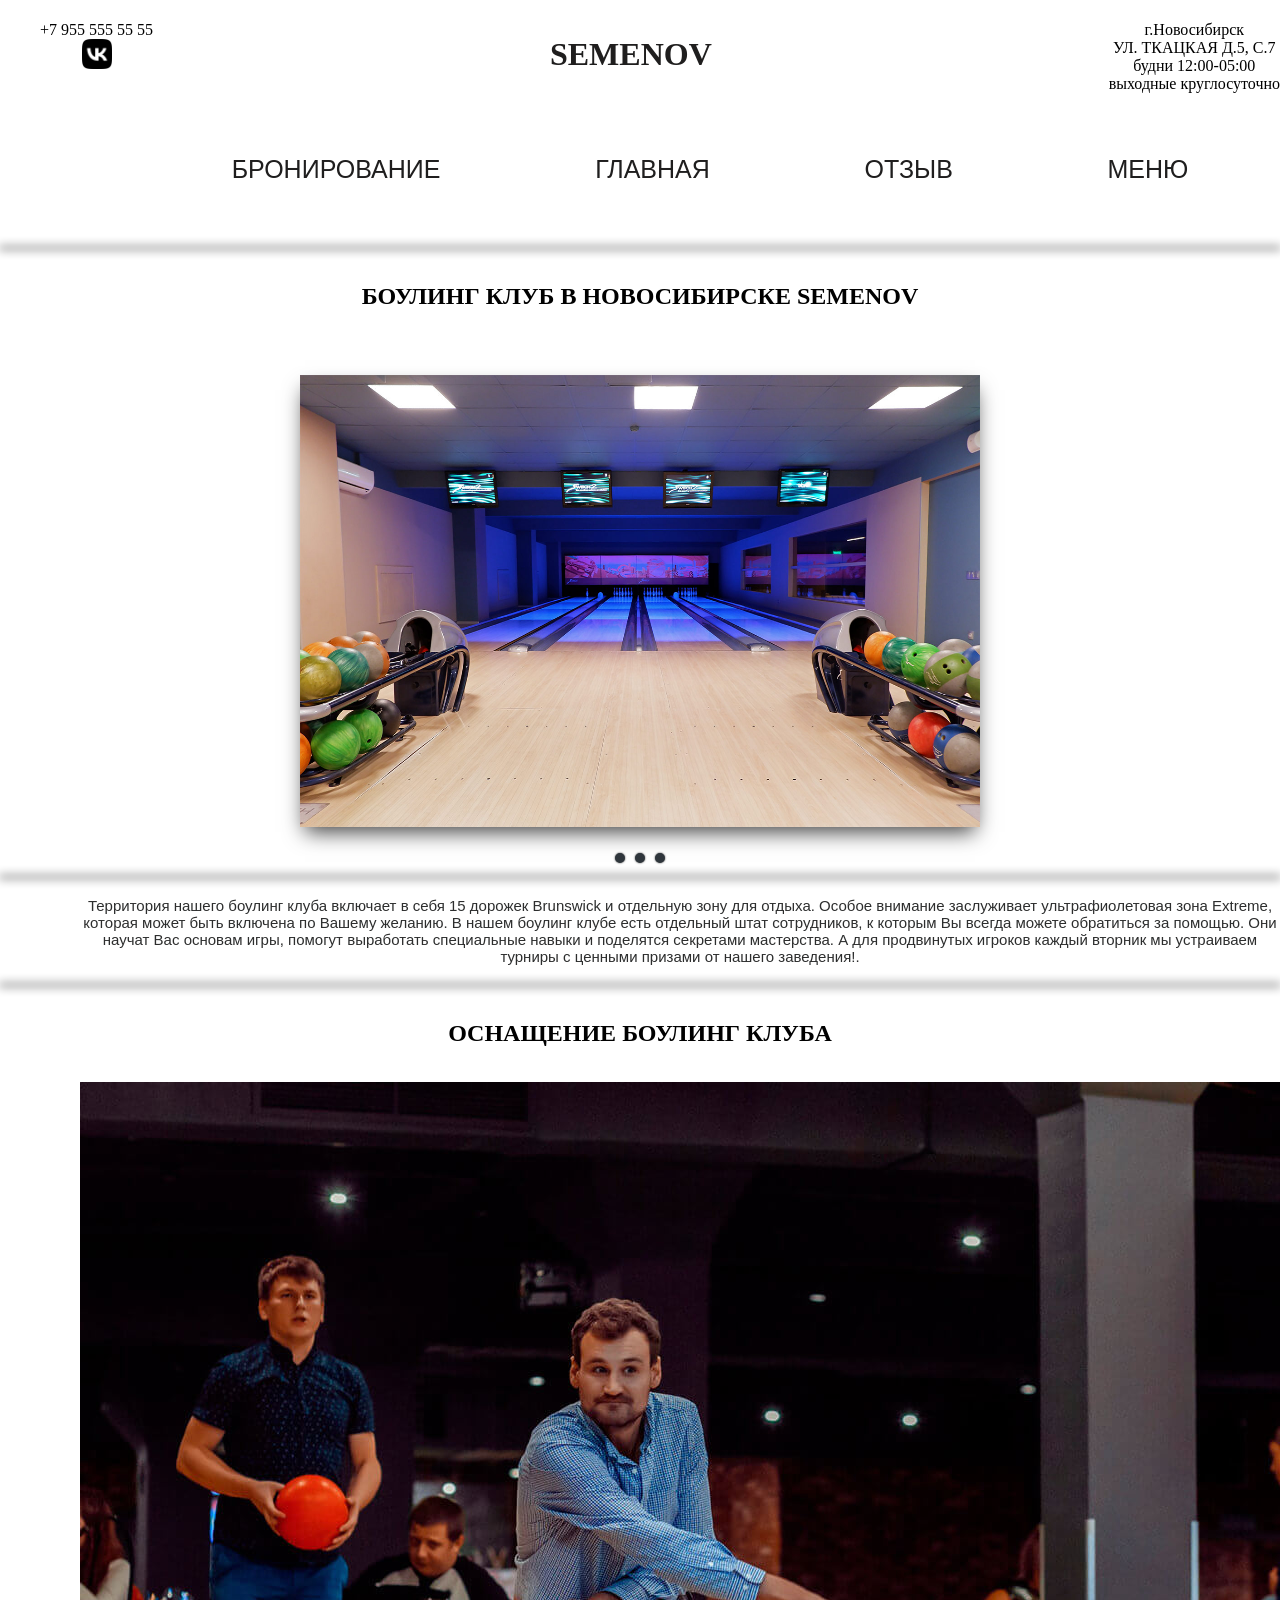
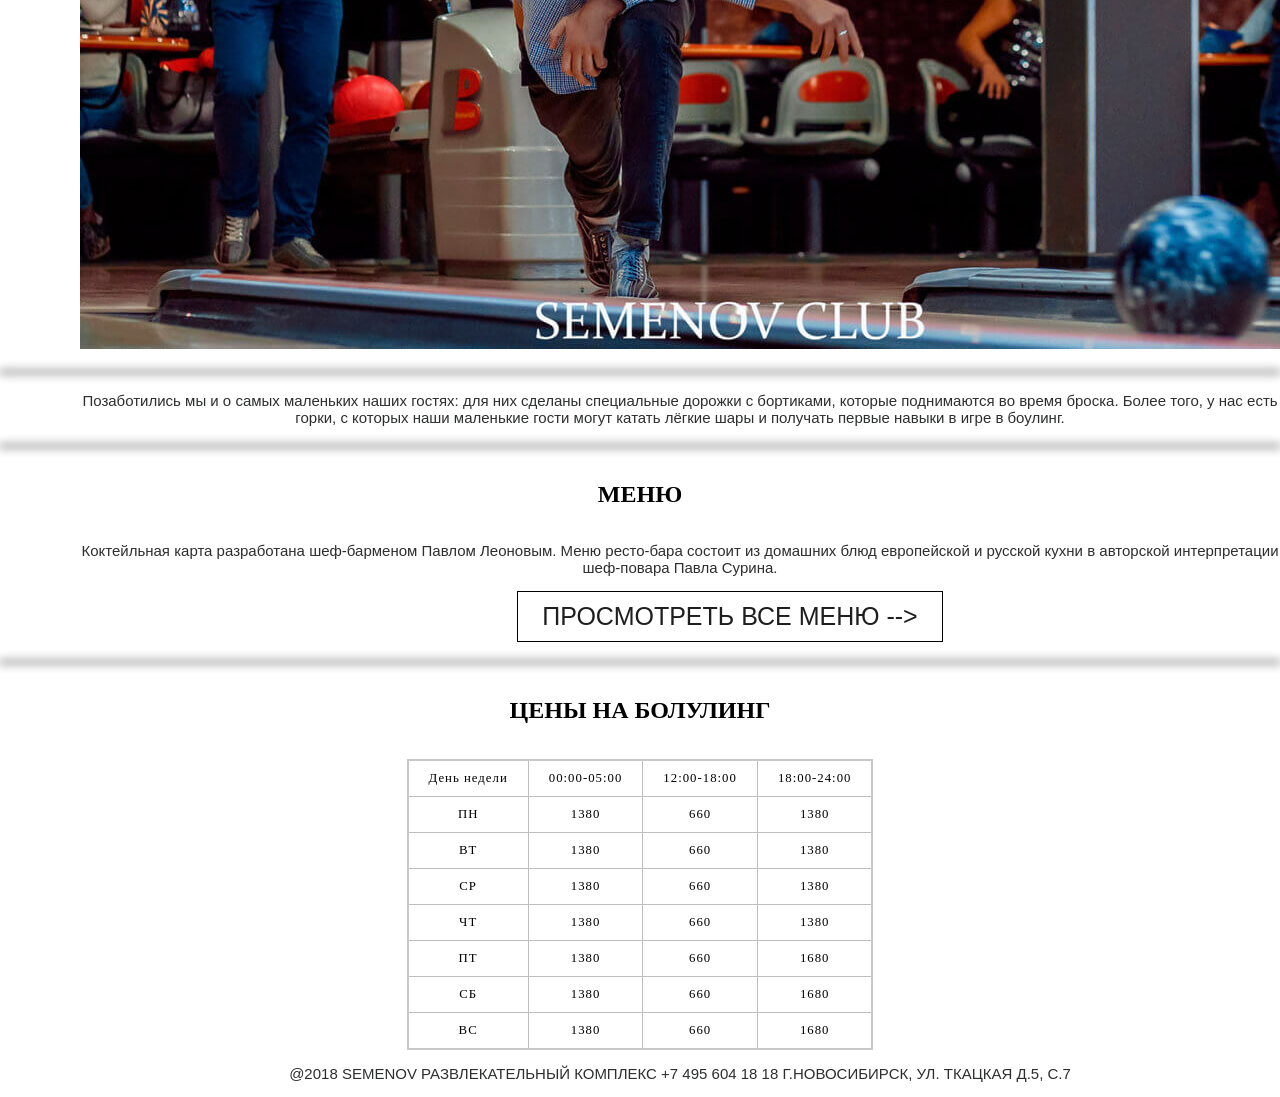
<file: index.html>
<!DOCTYPE html>
<html lang="ru">
  <head>
    <link rel="stylesheet" href="style.css">
    <meta charset="utf-8">
    <meta name="viewport" content="width=device-width, initial-scale=1.0">
    <title>Заголовок страницы</title>
   

    <meta property="og:title" content="Заголовок страницы в OG">
    <meta property="og:description" content="Описание страницы в OG">
    <meta property="og:image" content="https://example.com/image.jpg">
    <meta property="og:url" content="https://example.com/">
  
  <body>
    
    <header>
      <div class="left">+7 955 555 55 55<br>
        <a href="https://vk.com/id232862225"><img src="вк.png" width="30" height="30"></a> 
      </div>
      <div class="right">г.Новосибирск<br> УЛ. ТКАЦКАЯ Д.5, С.7<br>будни 12:00-05:00<br>выходные круглосуточно</div>
      <h1><a href="index.html">  SEMENOV</a></h1>
     
      
      <h3>
        <nav>
          <ul>
            <div class="btngr">
            <button><a href="index3.html">Бронирование</a></button>
            <button><a href="index.html">Главная</a></button>
            <button><a href="index2.html"> Отзыв</a></button>
            <button><a href="index1.html"> Меню</a></button>
            </div>
          </ul>
        </nav>
      </h3>
     
    </header>
    <hr> 
    <main>
      <article>
        <section>
          <h2>БОУЛИНГ КЛУБ В НОВОСИБИРСКЕ SEMENOV</h2>
          <div class="adaptivny-slayder">
            <input type="radio" name="kadoves" id="slaid1" checked>
            <input type="radio" name="kadoves" id="slaid2">
            <input type="radio" name="kadoves" id="slaid3">
             
            <div class="kadoves">
            <label for="slaid1"></label>
            <label for="slaid2"></label>
            <label for="slaid3"></label>
            </div>
             
            <div class="adaptivny-slayder-lasekun">
            <div class="abusteku-deagulus">
            <img src="боулинг2.jpg"/>
            <img src="боулинг3jpg.jpg"/>
            <img src="боулинг4jpg.jpg"/>
            </div>
            </div>
          </div>
          <hr> 
          <p>Территория нашего боулинг клуба включает в себя 15 дорожек Brunswick и отдельную зону для отдыха. Особое внимание заслуживает ультрафиолетовая зона Extreme, которая может быть включена по Вашему желанию.

            В нашем боулинг клубе есть отдельный штат сотрудников, к которым Вы всегда можете обратиться за помощью. Они научат Вас основам игры, помогут выработать специальные навыки и поделятся секретами мастерства. А для продвинутых игроков каждый вторник мы устраиваем турниры с ценными призами от нашего заведения!.</p>
            <hr> 
          </section>
        <section>
          <h2>ОСНАЩЕНИЕ БОУЛИНГ КЛУБА</h2>
          <p><img src="1.jpg"/></p>
          <hr> 
          <p>Позаботились мы и о самых маленьких наших гостях: для них сделаны специальные дорожки с бортиками, которые поднимаются во время броска. Более того, у нас есть горки, с которых наши маленькие гости могут катать лёгкие шары и получать первые навыки в игре в боулинг.</p>
          <hr> 
        </section>
        	
        <section>
          <h2>МЕНЮ</h2>
          
          <p>Коктейльная карта разработана шеф-барменом Павлом Леоновым. Меню ресто-бара состоит из домашних блюд европейской и русской кухни в авторской интерпретации шеф-повара Павла Сурина.</p>
          <p><button><a href="index1.html"> Просмотреть все меню --></a></button></p>
          <hr> 
          
        </section>
        <section>
          <h2>ЦЕНЫ НА БОЛУЛИНГ</h2>
         
          <p>
          <table>
            <tr>
              <td>День недели</td>
              <td>00:00-05:00</td>
              <td>12:00-18:00</td>
              <td>18:00-24:00</td>
              
            </tr>
            <tr>
              <td>ПН</td>
              <td>1380</td>
              <td>660</td>
              <td>1380</td>
              
            </tr>
            <tr>
              <td>ВТ</td>
              <td>1380</td>
              <td>660</td>
              <td>1380</td>
              
            </tr>
            <tr>
              <td>СР</td>
              <td>1380</td>
              <td>660</td>
              <td>1380</td>
              
            </tr>
            <tr>
              <td>ЧТ</td>
              <td>1380</td>
              <td>660</td>
              <td>1380</td>
              
            </tr>
            <tr>
              <td>ПТ</td>
              <td>1380</td>
              <td>660</td>
              <td>1680</td>
              
            </tr>
            <tr>
              <td>СБ</td>
              <td>1380</td>
              <td>660</td>
              <td>1680</td>
              
            </tr>
            <tr>
              <td>ВС</td>
              <td>1380</td>
              <td>660</td>
              <td>1680</td>
              
            </tr>
          </table>
        </p>
        </section>
      
      </article>
    </main>
    <footer>
      <p>@2018 SEMENOV РАЗВЛЕКАТЕЛЬНЫЙ КОМПЛЕКС
        +7 495 604 18 18
        
        Г.НОВОСИБИРСК, УЛ. ТКАЦКАЯ Д.5, С.7</p>
    </footer>
    <!-- сюда можно подключить jquery <script src="scripts/app.js" defer></script> -->
  </body>
</html>
</file>
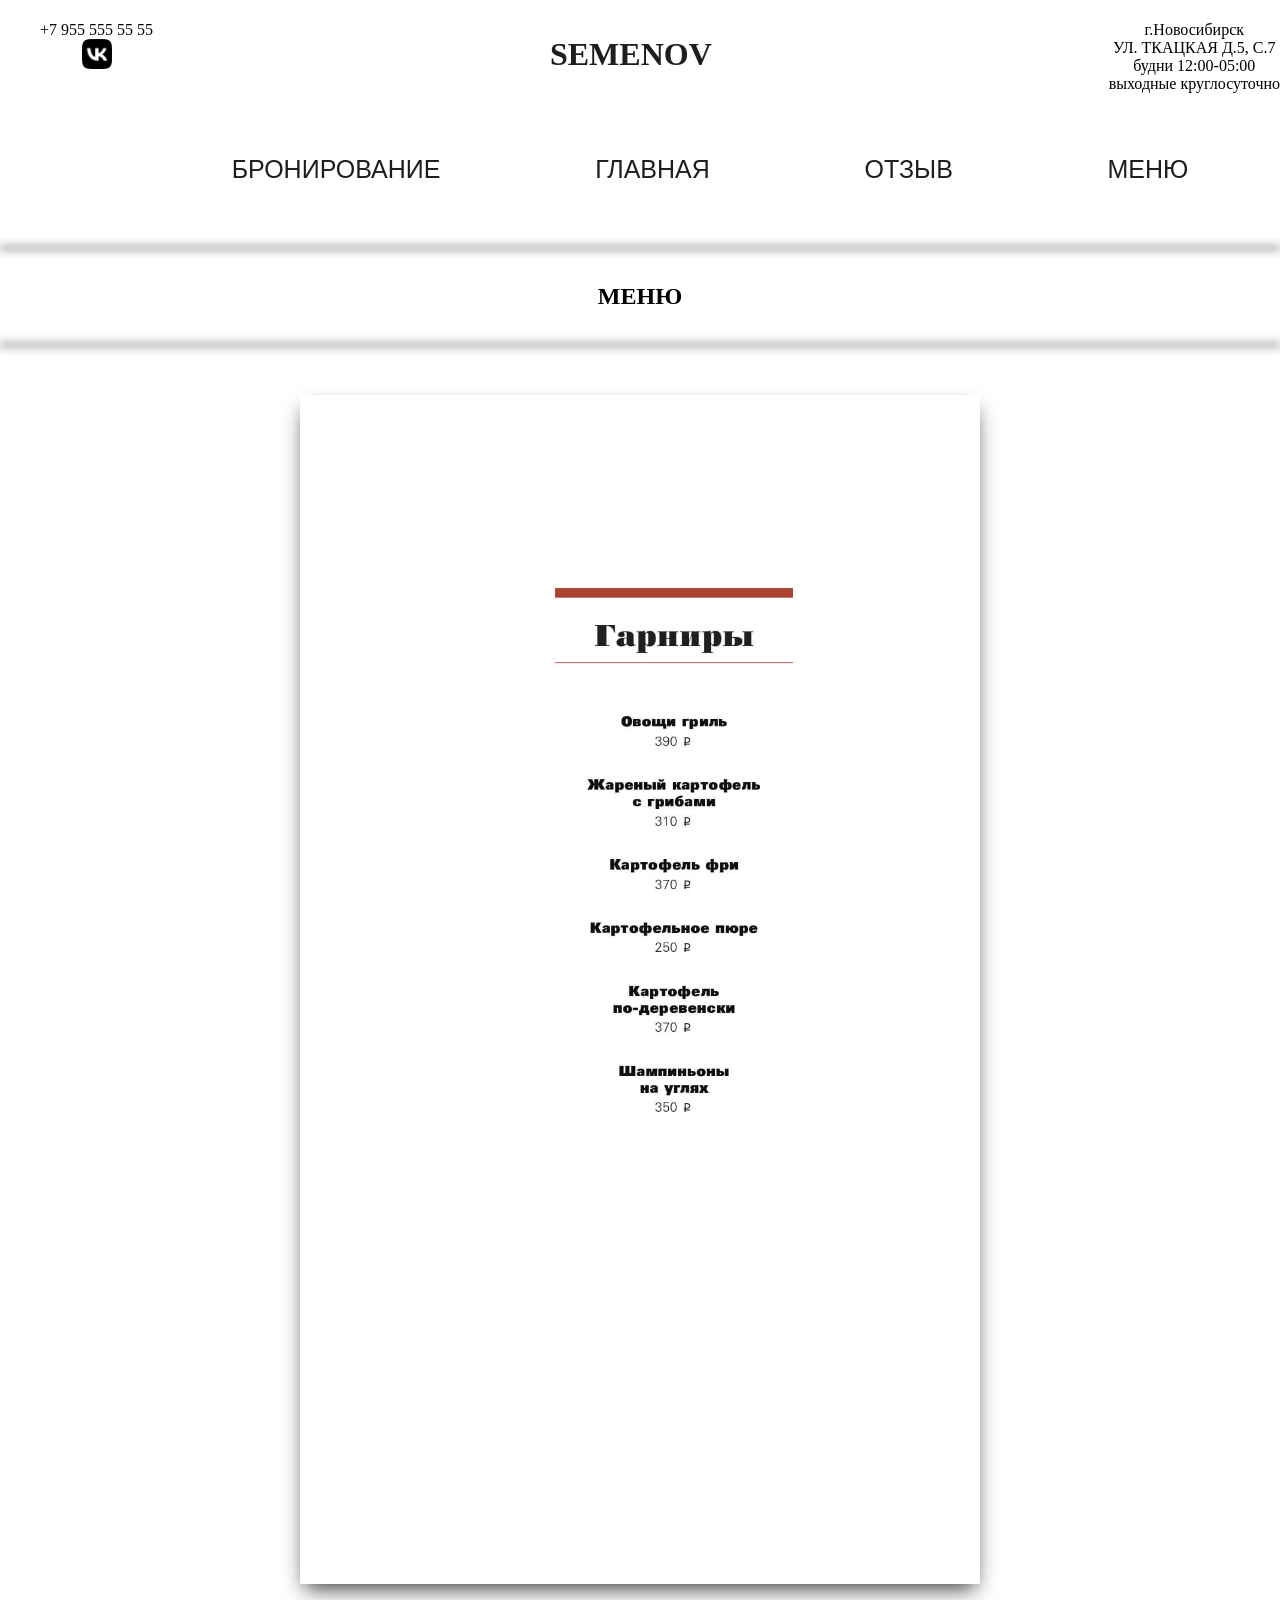
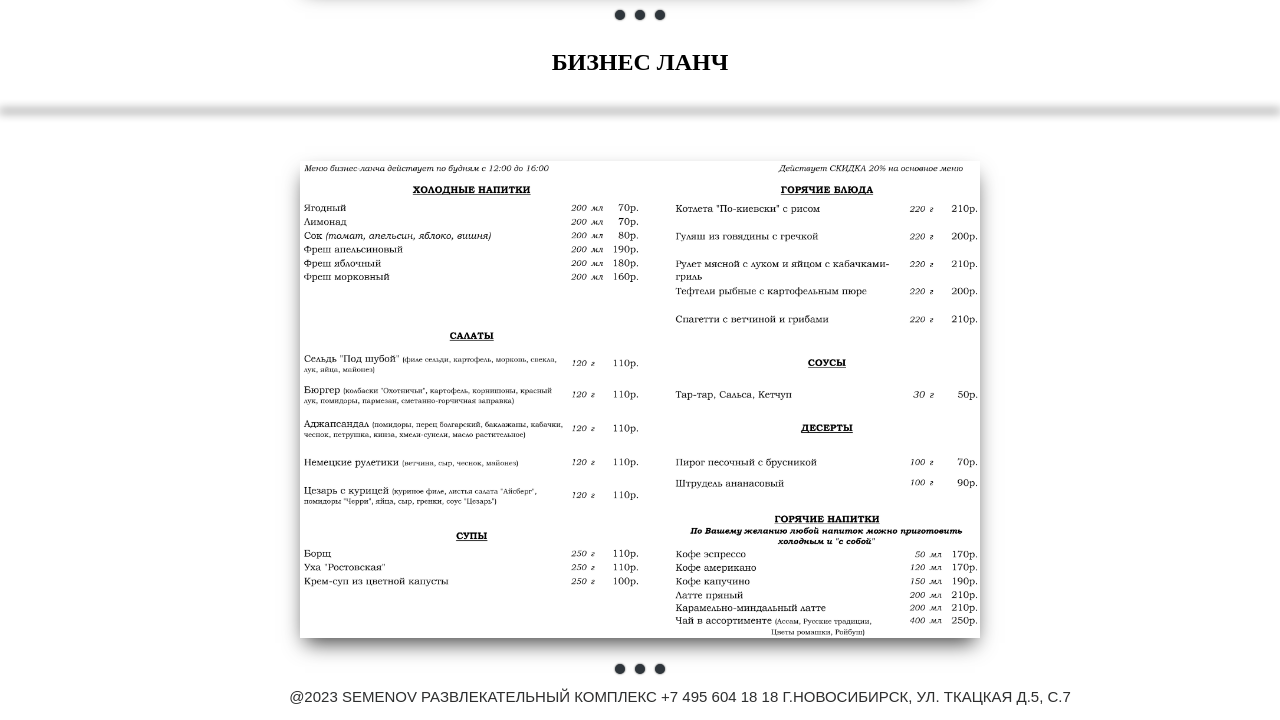
<file: index1.html>
<!DOCTYPE html>
<html lang="ru">
  <head>
    <link rel="stylesheet" href="style.css">
    <meta charset="utf-8">
    <meta name="viewport" content="width=device-width, initial-scale=1.0">
    <title>Заголовок страницы</title>
   

    <meta property="og:title" content="Заголовок страницы в OG">
    <meta property="og:description" content="Описание страницы в OG">
    <meta property="og:image" content="https://example.com/image.jpg">
    <meta property="og:url" content="https://example.com/">
  </head>
  <body>
    
    <header>
        <div class="left">+7 955 555 55 55<br>
            <a href="https://vk.com/id232862225"><img src="вк.png" width="30" height="30"></a> 
          </div>
          <div class="right">г.Новосибирск<br> УЛ. ТКАЦКАЯ Д.5, С.7<br>будни 12:00-05:00<br>выходные круглосуточно</div>
          <h1><a href="index.html">  SEMENOV</a></h1>
      
      <h3>
        <nav>
          <ul>
            <div class="btngr">
                <button><a href="index3.html">Бронирование</a></button>
                <button><a href="index.html">Главная</a></button>
                <button><a href="index2.html"> Отзыв</a></button>
                <button><a href="index1.html"> Меню</a></button>
            </div>
          </ul>
        </nav>
      </h3>
     
    </header>
    <hr> 
    <main>
      <article>
        <section>
          <h2>МЕНЮ</h2>
          <hr>
          <div class="adaptivny-slayder">
            <input type="radio" name="kadoves" id="slaid1" checked>
            <input type="radio" name="kadoves" id="slaid2">
            <input type="radio" name="kadoves" id="slaid3">
             
            <div class="kadoves">
            <label for="slaid1"></label>
            <label for="slaid2"></label>
            <label for="slaid3"></label>
            </div>
             
            <div class="adaptivny-slayder-lasekun">
            <div class="abusteku-deagulus">
                <img src="меню1.jpg"/>
                <img src="меню2.jpg"/>
                <img src="меню3.jpg"/>
            </div>
            </div>
          </div>
         
          </section>
        <section>
          <h2>БИЗНЕС ЛАНЧ</h2>
          <hr>
          <div class="adaptivny-slayder">
            <input type="radio" name="kadoves" id="slaid1" checked>
            <input type="radio" name="kadoves" id="slaid2">
            <input type="radio" name="kadoves" id="slaid3">
             
            <div class="kadoves">
            <label for="slaid1"></label>
            <label for="slaid2"></label>
            <label for="slaid3"></label>
            </div>
             
            <div class="adaptivny-slayder-lasekun">
            <div class="abusteku-deagulus">
            <img src="бизнесланч1jpg.jpg"/>
            <img src="бизнесланч1jpg.jpg"/>
            <img src="бизнесланч1jpg.jpg"/>
            </div>
            </div>
          </div>
        </section>
        
      
      </article>
    </main>
    <footer>
      <p>@2023 SEMENOV РАЗВЛЕКАТЕЛЬНЫЙ КОМПЛЕКС
        +7 495 604 18 18
        
        Г.НОВОСИБИРСК, УЛ. ТКАЦКАЯ Д.5, С.7</p>
    </footer>
    <!-- сюда можно подключить jquery <script src="scripts/app.js" defer></script> -->
  </body>
</html>
</file>
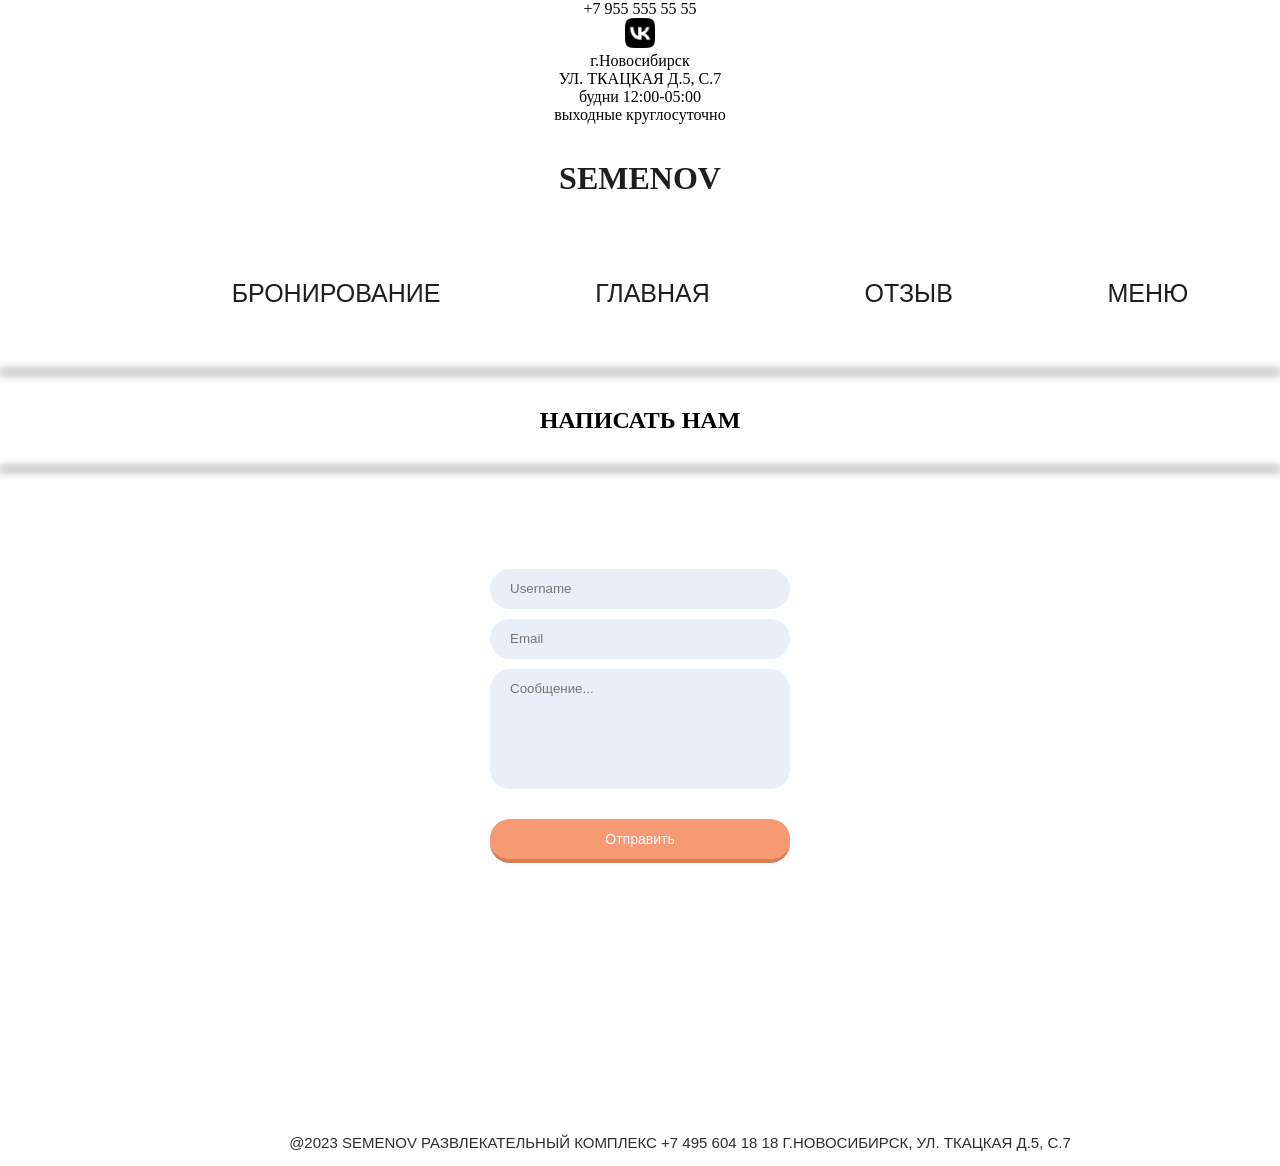
<file: index2.html>
<!DOCTYPE html>
<html lang="ru">
  <head>
    <link rel="stylesheet" href="style1.css">
    
    <meta charset="utf-8">
    <meta name="viewport" content="width=device-width, initial-scale=1.0">
    <title>Заголовок страницы</title>
   

    <meta property="og:title" content="Заголовок страницы в OG">
    <meta property="og:description" content="Описание страницы в OG">
    <meta property="og:image" content="https://example.com/image.jpg">
    <meta property="og:url" content="https://example.com/">
  </head>
  <body>
    
    <header>

        <div class="left">+7 955 555 55 55<br>
            <a href="https://vk.com/id232862225"><img src="вк.png" width="30" height="30"></a> 
          </div>
          <div class="right">г.Новосибирск<br> УЛ. ТКАЦКАЯ Д.5, С.7<br>будни 12:00-05:00<br>выходные круглосуточно</div>
          <h1><a href="index.html">  SEMENOV</a></h1>
      <h3>
        <nav>
          <ul>
            <div class="btngr">
                <button><a href="index3.html">Бронирование</a></button>
                <button><a href="index.html">Главная</a></button>
                <button><a href="index2.html"> Отзыв</a></button>
                <button><a href="index1.html"> Меню</a></button>
            </div>
          </ul>
        </nav>
      </h3>
     
    </header>
    <hr> 
    
        <section>
          <h2>НАПИСАТЬ НАМ</h2>
          <hr>
          <form class="decor">
           
            <div class="circle"></div>
            <div class="form-inner">
            
            <input type="text" placeholder="Username">
            <input type="email" placeholder="Email">
            <textarea placeholder="Сообщение..." rows="3"></textarea>
            <input type="submit" value="Отправить">
            </div>
            </form>
        </section>
    
    <footer>
      <p>@2023 SEMENOV РАЗВЛЕКАТЕЛЬНЫЙ КОМПЛЕКС
        +7 495 604 18 18
        
        Г.НОВОСИБИРСК, УЛ. ТКАЦКАЯ Д.5, С.7</p>
    </footer>
    <!-- сюда можно подключить jquery <script src="scripts/app.js" defer></script> -->
  </body>
</html>
</file>
<file: style.css>
body {
font-family: 'Lato', Verdana;
background: white(176, 204, 233);
overflow: auto;
height: 100%;
padding: 0;
max-height: 100%;
margin:0;

}
hr{
  margin: 20px 0;
	padding: 0;
	height: 0;
	border: none;
	box-shadow: 0 0 10px 1px black;
}
.adaptivny-slayder {
  position: relative;
  max-width: 680px;
  margin: 50px auto;
  box-shadow: 0 10px 20px -5px rgba(0, 0, 0, 0.75);
}
* {
  box-sizing: border-box;
}
body {
  background: #ffffff;
}
.postcard {
  max-width: 350px;
  margin: 50px auto 0;
  padding: 20px;
  background: #ffffff;
  border: 10px solid transparent;
  border-image: 10 repeating-linear-gradient(135deg, #C42061, #C42061 10px, transparent 10px, transparent 20px, #ffffff 20px, #ffffff 30px, transparent 30px, transparent 40px);
  font-family: 'Playfair Display';
  color: #605756;
}
.form-row {
  margin-bottom: 15px;
}
.form-row input[type="text"], .form-row input[type="email"], .form-row textarea {
  width: 100%;
  padding: 0 10px;
  line-height: 35px;
  border-width: 0;
  outline: none;
  background: transparent url(https://html5book.ru/wp-content/uploads/2016/12/bg-form.png) bottom left repeat-x;
  background-size: 8px 35px;
  font-family: 'Playfair Display';
}
.form-row textarea {
  background-attachment: local;
  background-repeat: repeat;
  resize: none;
}
.form-row input[type="submit"] {
  padding: 10px 20px;
  margin-top: 10px;
  background: #ffffff;
  border-width: 0;
  cursor: pointer;
  outline: none;
  font-family: 'Playfair Display';
  font-size: 13px;
  letter-spacing: 1px;
  color: #fffdee;
  text-transform: uppercase;
  transition: 1s cubic-bezier(.165, .84, .44, 1);
}
.form-row input[type=submit]:hover {
  background: #ffffff;
}
.adaptivny-slayder input[name="kadoves"] {
  display: none;
}

.kadoves {
  position: absolute;
  left: 0;
  bottom: -40px;
  text-align: center;
  width: 100%;
}

.kadoves label {
  display: inline-block;
  width: 8px;
  height: 8px;
  cursor: pointer;
  margin: 0 3px;
  box-shadow: 0 0 2px 0 rgba(0, 0, 0, .8);
  border-radius: 50%;
  border: 5px solid #2f363c;
  background-color: #738290;
}

#slaid1:checked~.kadoves label[for="slaid1"] {
  background-color: white;
}

#slaid2:checked~.kadoves label[for="slaid2"] {
  background-color: white;
}

#slaid3:checked~.kadoves label[for="slaid3"] {
  background-color: white;
}

.adaptivny-slayder-lasekun {
  overflow: hidden;
   
}

.abusteku-deagulus {
  display: flex;
  width: 100%;
  transition: all 0.5s;
}

.abusteku-deagulus img {
  width: 100%;
  flex-shrink:0;
}

#slaid1:checked~adaptivny-slayder-lasekun abusteku-deagulus {
  transform: translate(0);
}

#slaid2:checked~.adaptivny-slayder-lasekun .abusteku-deagulus {
  transform: translateX(-100%);
}

#slaid3:checked~.adaptivny-slayder-lasekun .abusteku-deagulus {
  transform: translateX(-200%);
}


header{
    top: 15000px; 
    left: 2000px;
    background:rgb(255, 255, 255);
    background-size: cover;
    border-radius:  15px 15px 15px 15px;
    text-align: center;
  
    
}
h1{
  top: 15000px; 
    left: 2000px;
    background:white;
    /*background: url(fon.jpg);*/
    border-radius:  15px 15px 0 0;
   
    padding: 15px;
    text-align: center;
}
h3{
  top: 15000px; 
    left: 2000px;
    background:white;
    /*background: url(fon.jpg);*/
    border-radius:   0 0 15px 15px;
    text-align: center;
    padding: 15px;
   
}
h2{
  position:relative;
    background:white;
    border-radius:  15px 15px 15px 15px;
    padding: 15px;
    text-align: center;
}
table {
  border-collapse: collapse;
 margin: auto;
  border: 2px solid rgb(200,200,200);
  letter-spacing: 1px;
  font-size: 0.8rem;
}

td, th {
  border: 1px solid rgb(190,190,190);
  padding: 10px 20px;
}

th {
  background-color: rgb(235,235,235);
}

td {
  text-align: center;
}

tr:nth-child(0) td {
  background-color: rgb(250,250,250);
}



caption {
  padding: 10px;
}
button{
  background-color:white;
  font-family: 'Roboto',sans-serif;
    border: 1px solid black;
    color:rgb(41, 40, 40);
    cursor: pointer;
    margin: auto;
  margin-left: 100px;
  padding: 10px 24px;
  text-decoration: none;
  font-size: 25px;
  text-transform: uppercase;
  font-weight: 100px;   
}
.btngr button{


  background-color:white;
  font-family: 'Roboto',sans-serif;
    border: 0.5px solid white;
    color:rgb(41, 40, 40);
    cursor: pointer;
  margin-left: 100px;
  padding: 10px 24px;
  text-decoration: none;
  font-size: 25px;
  text-transform: uppercase;
  font-weight: 100px;   
}
a{
  text-decoration: none;
  color: rgb(31, 30, 30);
}


a:hover{
 border-bottom: 5px;
  color: rgb(128, 127, 127);
}

p{
  margin-left: 80px;
  margin-right: 80x;
color: #2d2e2e;
position:relative;
text-align: center;
font-size: 15px;
font-family:Arial, Helvetica, sans-serif
}


form{
  background: url(боулинг.jpg);
  background-size: 100%;
      border-radius: 5px;
      size: 500px;
      height: 600px;
          width: 1200px;
    
}
/*--------*/
form {
  width: 300px;
  margin: 0 auto;
  padding: 20px;

  background-color: #ffffff;
  border-radius: 10px;
  box-shadow: 0 0 10px #cccccc;
}

label {
  display: block;
  margin-bottom: 5px;
}

input {
  width: 95%;
  height: 24px;
  margin-bottom: 10px;
}

output {
  display: inline-block;
  width: 30px;
  height: 20px;
  margin: 0 5px 10px;

  text-align: center;
}

input,
output {
  padding: 2px 5px;

  font-family: "Roboto", sans-serif;
  vertical-align: middle;

  border: 1px solid #cccccc;
  border-radius: 5px;
}

input[type="submit"] {
  display: inline-block;
  width: auto;
  height: auto;
  margin: 0 5px;
  padding: 6px 15px;

  color: #ffffff;

  background-color: #2c3e50;
  border: none;
  border-radius: 5px;
}

.one-third-width {
  width: 33.3%;
}

.two-third-width {
  width: 66.6%;
}

.half-width {
  width: 50%;
}

.one-third-width,
.two-third-width,
.half-width {
  display: inline-block;
  margin-right: -4px;
}

.one-third-width input,
.two-third-width input {
  width: 80%;
}

.half-width input {
  width: 80%;
}

.half-width input[type="range"] {
  width: 50%;
}

.output-area {
  vertical-align: top;
}

.buttons {
  margin-top: 10px;

  text-align: center;
}
.right{
  float: right;
 
  margin-right: 40x;
}
.left{
  float: left;
  margin-left: 40px;
  
}
</file>
<file: style1.css>
body {
    font-family: 'Lato', Verdana;
    background: white(176, 204, 233);
    overflow: auto;
    height: 100%;
    padding: 0;
    max-height: 100%;
    margin:0;
    
    }
    hr{
      margin: 20px 0;
        padding: 0;
        height: 0;
        border: none;
        box-shadow: 0 0 10px 1px black;
    }
    .adaptivny-slayder {
      position: relative;
      max-width: 680px;
      margin: 50px auto;
      box-shadow: 0 10px 20px -5px rgba(0, 0, 0, 0.75);
    }
    * {
      box-sizing: border-box;
    }
    body {
      background: #ffffff;
    }
    .postcard {
      max-width: 350px;
      margin: 50px auto 0;
      padding: 20px;
      background: #ffffff;
      border: 10px solid transparent;
      border-image: 10 repeating-linear-gradient(135deg, #C42061, #C42061 10px, transparent 10px, transparent 20px, #ffffff 20px, #ffffff 30px, transparent 30px, transparent 40px);
      font-family: 'Playfair Display';
      color: #605756;
    }
    .form-row {
      margin-bottom: 15px;
    }
    .form-row input[type="text"], .form-row input[type="email"], .form-row textarea {
      width: 100%;
      padding: 0 10px;
      line-height: 35px;
      border-width: 0;
      outline: none;
      background: transparent url(https://html5book.ru/wp-content/uploads/2016/12/bg-form.png) bottom left repeat-x;
      background-size: 8px 35px;
      font-family: 'Playfair Display';
    }
    .form-row textarea {
      background-attachment: local;
      background-repeat: repeat;
      resize: none;
    }
    .form-row input[type="submit"] {
      padding: 10px 20px;
      margin-top: 10px;
      background: #ffffff;
      border-width: 0;
      cursor: pointer;
      outline: none;
      font-family: 'Playfair Display';
      font-size: 13px;
      letter-spacing: 1px;
      color: #fffdee;
      text-transform: uppercase;
      transition: 1s cubic-bezier(.165, .84, .44, 1);
    }
    .form-row input[type=submit]:hover {
      background: #ffffff;
    }
    .adaptivny-slayder input[name="kadoves"] {
      display: none;
    }
    
    .kadoves {
      position: absolute;
      left: 0;
      bottom: -40px;
      text-align: center;
      width: 100%;
    }
    
    .kadoves label {
      display: inline-block;
      width: 8px;
      height: 8px;
      cursor: pointer;
      margin: 0 3px;
      box-shadow: 0 0 2px 0 rgba(0, 0, 0, .8);
      border-radius: 50%;
      border: 5px solid #2f363c;
      background-color: #738290;
    }
    
    #slaid1:checked~.kadoves label[for="slaid1"] {
      background-color: white;
    }
    
    #slaid2:checked~.kadoves label[for="slaid2"] {
      background-color: white;
    }
    
    #slaid3:checked~.kadoves label[for="slaid3"] {
      background-color: white;
    }
    
    .adaptivny-slayder-lasekun {
      overflow: hidden;
       
    }
    
    .abusteku-deagulus {
      display: flex;
      width: 100%;
      transition: all 0.5s;
    }
    
    .abusteku-deagulus img {
      width: 100%;
      flex-shrink:0;
    }
    
    #slaid1:checked~adaptivny-slayder-lasekun abusteku-deagulus {
      transform: translate(0);
    }
    
    #slaid2:checked~.adaptivny-slayder-lasekun .abusteku-deagulus {
      transform: translateX(-100%);
    }
    
    #slaid3:checked~.adaptivny-slayder-lasekun .abusteku-deagulus {
      transform: translateX(-200%);
    }
    
    
    header{
        top: 15000px; 
        left: 2000px;
        background:rgb(255, 255, 255);
        background-size: cover;
        border-radius:  15px 15px 15px 15px;
        text-align: center;
      
        
    }
    h1{
      top: 15000px; 
        left: 2000px;
        background:white;
        /*background: url(fon.jpg);*/
        border-radius:  15px 15px 0 0;
       
        padding: 15px;
        text-align: center;
    }
    h3{
      top: 15000px; 
        left: 2000px;
        background:white;
        /*background: url(fon.jpg);*/
        border-radius:   0 0 15px 15px;
        text-align: center;
        padding: 15px;
       
    }
    h2{
      position:relative;
        background:white;
        border-radius:  15px 15px 15px 15px;
        padding: 15px;
        text-align: center;
    }
    table {
      border-collapse: collapse;
     margin: auto;
      border: 2px solid rgb(200,200,200);
      letter-spacing: 1px;
      font-size: 0.8rem;
    }
    
    td, th {
      border: 1px solid rgb(190,190,190);
      padding: 10px 20px;
    }
    
    th {
      background-color: rgb(235,235,235);
    }
    
    td {
      text-align: center;
    }
    
    tr:nth-child(0) td {
      background-color: rgb(250,250,250);
    }
    
    
    
    caption {
      padding: 10px;
    }
    button{
      background-color:white;
      font-family: 'Roboto',sans-serif;
        border: 1px solid black;
        color:rgb(41, 40, 40);
        cursor: pointer;
        margin: auto;
      margin-left: 100px;
      padding: 10px 24px;
      text-decoration: none;
      font-size: 25px;
      text-transform: uppercase;
      font-weight: 100px;   
    }
    .btngr button{
    
    
      background-color:white;
      font-family: 'Roboto',sans-serif;
        border: 0.5px solid white;
        color:rgb(41, 40, 40);
        cursor: pointer;
      margin-left: 100px;
      padding: 10px 24px;
      text-decoration: none;
      font-size: 25px;
      text-transform: uppercase;
      font-weight: 100px;   
    }
    a{
      text-decoration: none;
      color: rgb(31, 30, 30);
    }
    
    
    a:hover{
     border-bottom: 5px;
      color: rgb(128, 127, 127);
    }
    
    p{
      margin-left: 80px;
      margin-right: 80x;
    color: #2d2e2e;
    position:relative;
    text-align: center;
    font-size: 15px;
    font-family:Arial, Helvetica, sans-serif
    }
    
    
    form{
      background: url(боулинг.jpg);
      background-size: 100%;
          border-radius: 5px;
          size: 500px;
          height: 600px;
              width: 1200px;
        
    }
    * {
        box-sizing: border-box;
     }
     body {
        background: #ffffff;
     }
     .decor {
        position: relative;
        max-width: 400px;
        margin: 50px auto 0;
        background: white;
        border-radius: 30px;
     }
     .form-left-decoration, .form-right-decoration {
        content: "";
        position: absolute;
        width: 50px;
        height: 20px;
        background: #f69a73;
        border-radius: 20px;
     }
     .form-left-decoration {
        bottom: 60px;
        left: -30px;
     }
     .form-right-decoration {
        top: 60px;
        right: -30px;
     }
     .form-left-decoration:before, .form-left-decoration:after, .form-right-decoration:before, .form-right-decoration:after {
        content: "";
        position: absolute;
        width: 50px;
        height: 20px;
        border-radius: 30px;
        background: white;
     }
     .form-left-decoration:before {
        top: -20px;
     }
     .form-left-decoration:after {
        top: 20px;
        left: 10px;
     }
     .form-right-decoration:before {
        top: -20px;
        right: 0;
     }
     .form-right-decoration:after {
        top: 20px;
        right: 10px;
     }
     .circle {
        position: absolute;
        bottom: 80px;
        left: -55px;
        width: 20px;
        height: 20px;
        border-radius: 50%;
        background: white;
     }
     .form-inner {
        padding: 50px;
     }
     .form-inner input, .form-inner textarea {
        display: block;
        width: 100%;
        padding: 0 20px;
        margin-bottom: 10px;
        background: #E9EFF6;
        line-height: 40px;
        border-width: 0;
        border-radius: 20px;
        font-family: 'Roboto', sans-serif;
     }
     .form-inner input[type="submit"] {
        margin-top: 30px;
        background: #f69a73;
        border-bottom: 4px solid #d87d56;
        color: white;
        font-size: 14px;
     }
     .form-inner textarea {
        resize: none;
     }
     .form-inner h3 {
        margin-top: 0;
        font-family: 'Roboto', sans-serif;
        font-weight: 500;
        font-size: 24px;
        color: #707981;
     }
</file>
